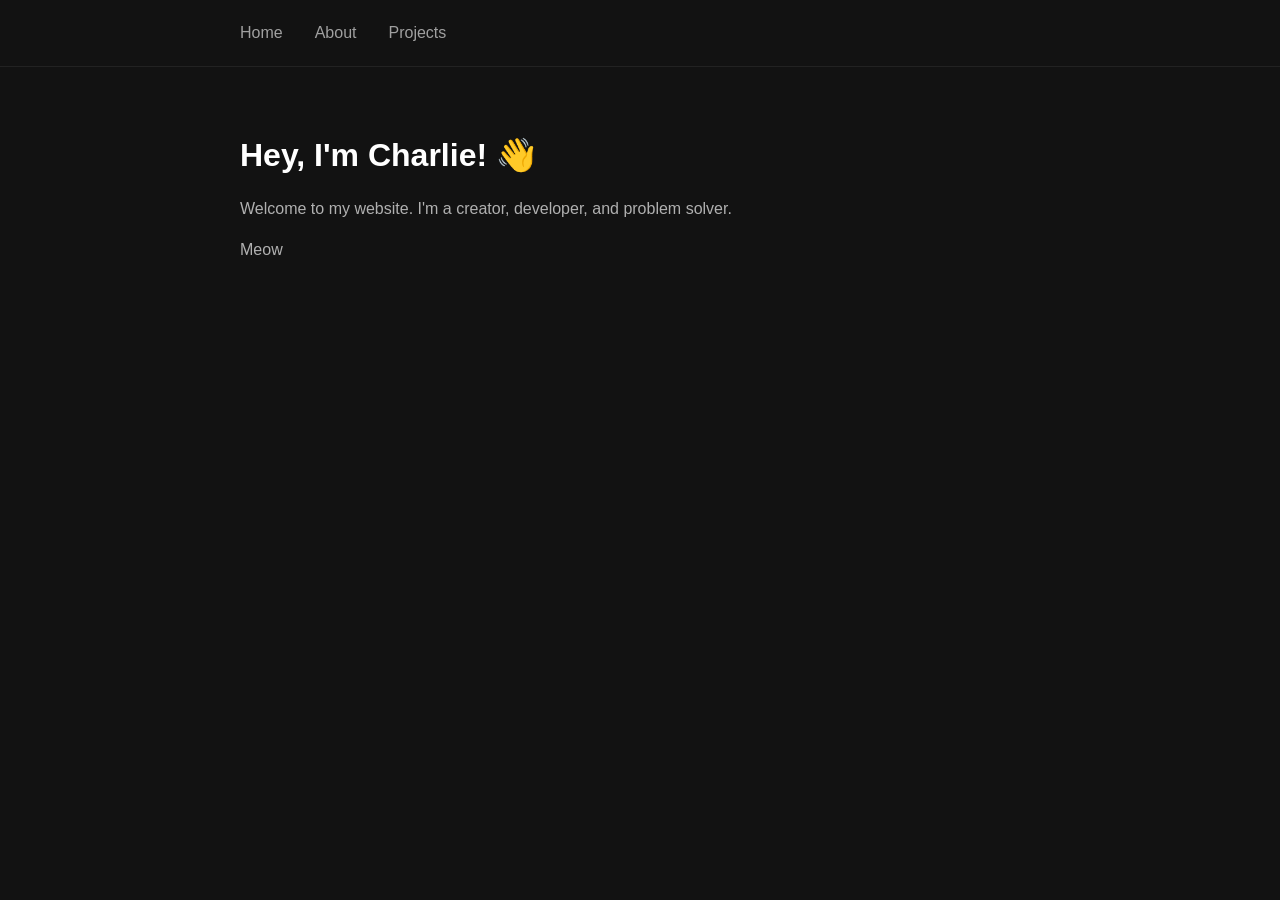
<file: index.html>
<!DOCTYPE html>
<html lang="en">
<head>
  <meta charset="UTF-8">
  <meta name="viewport" content="width=device-width, initial-scale=1.0">
  <title>Home | My Portfolio</title>
  <link rel="stylesheet" href="style.css">
</head>
<body>
  <header>
    <nav>
      <a href="/">Home</a>
      <a href="/about">About</a>
      <a href="/projects">Projects</a>
    </nav>
  </header>
  <main>
    <h1>Hey, I'm Charlie! 👋</h1>
    <p>Welcome to my website. I'm a creator, developer, and problem solver.</p>
    <p>Meow</p>
  </main>
</body>
</html>
</file>
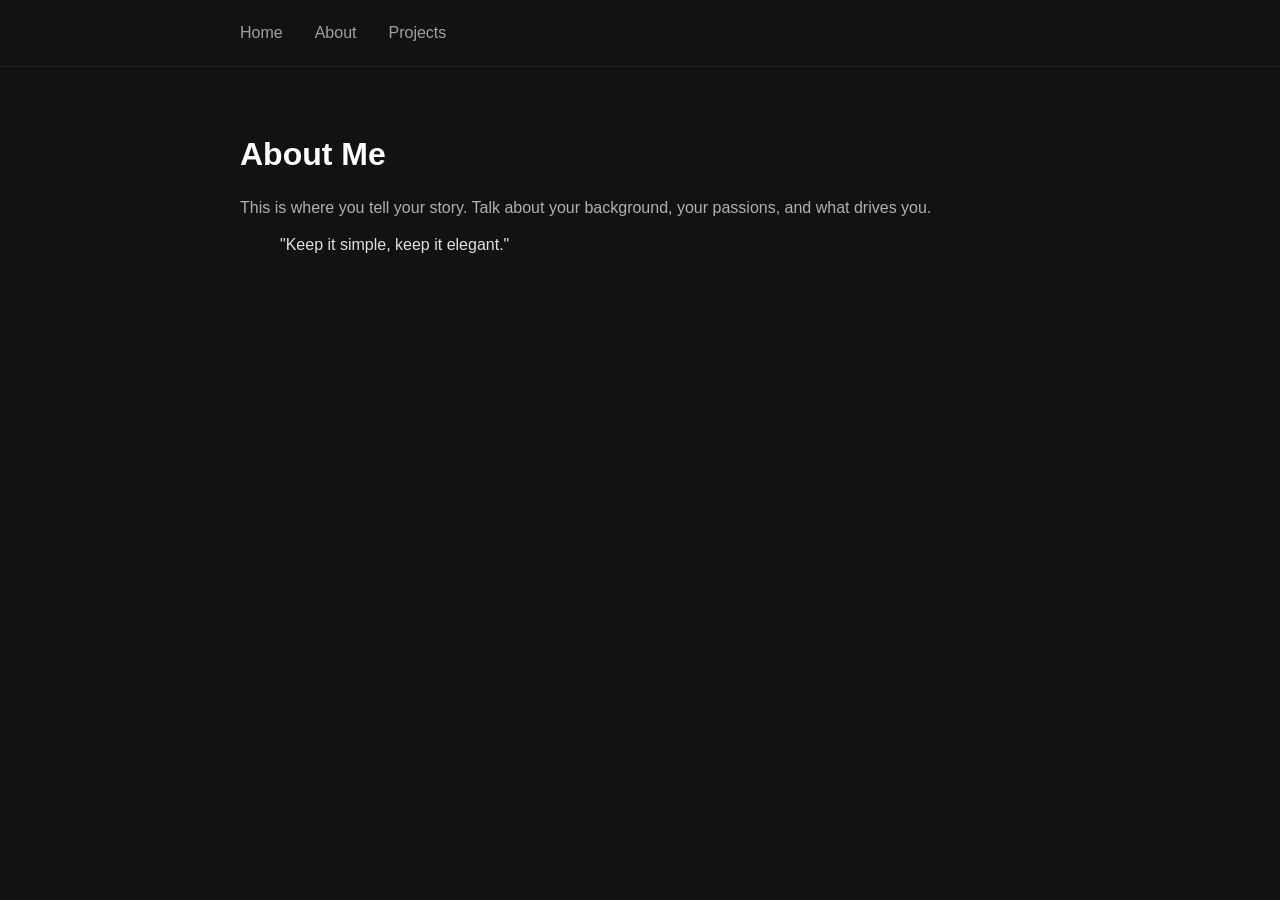
<file: about.html>
<!DOCTYPE html>
<html lang="en">
<head>
  <meta charset="UTF-8">
  <meta name="viewport" content="width=device-width, initial-scale=1.0">
  <title>About Me</title>
  <link rel="stylesheet" href="style.css">
</head>
<body>
  <header>
    <nav>
      <a href="/">Home</a>
      <a href="/about">About</a>
      <a href="/projects">Projects</a>
    </nav>
  </header>
  <main>
    <h1>About Me</h1>
    <p>This is where you tell your story. Talk about your background, your passions, and what drives you.</p>
    <blockquote>
      "Keep it simple, keep it elegant."
    </blockquote>
  </main>
</body>
</html>
</file>
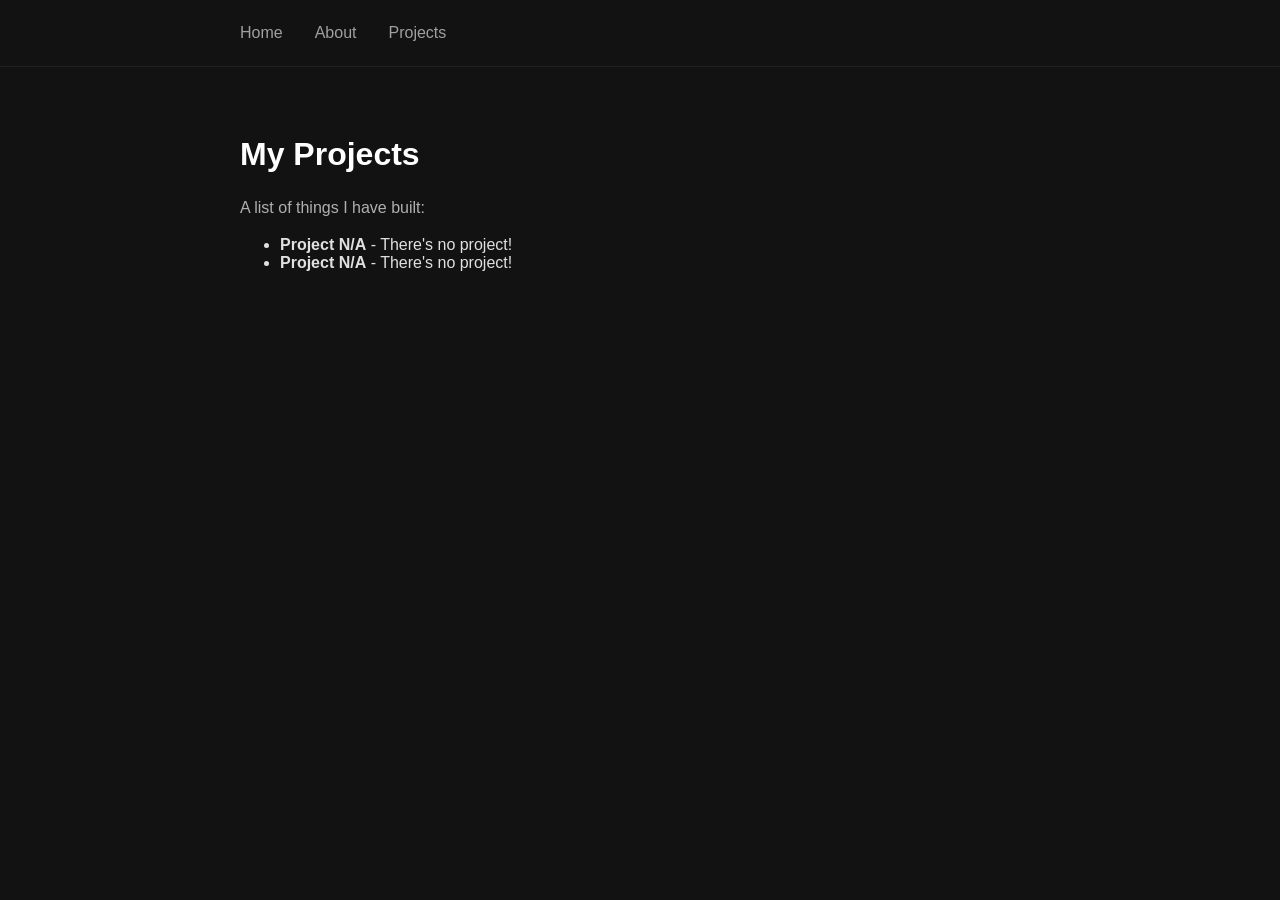
<file: projects.html>
<!DOCTYPE html>
<html lang="en">
<head>
  <meta charset="UTF-8">
  <meta name="viewport" content="width=device-width, initial-scale=1.0">
  <title>Projects</title>
  <link rel="stylesheet" href="style.css">
</head>
<body>
  <header>
    <nav>
      <a href="/">Home</a>
      <a href="/about">About</a>
      <a href="/projects">Projects</a>
    </nav>
  </header>
  <main>
    <h1>My Projects</h1>
    <p>A list of things I have built:</p>
    <ul>
      <li><strong>Project N/A</strong> - There's no project!</li>
      <li><strong>Project N/A</strong> - There's no project!</li>
    </ul>
  </main>
</body>
</html>
</file>
<file: style.css>
body {
  margin: 0;
  font-family: -apple-system, BlinkMacSystemFont, sans-serif;
  background: #121212;
  color: #e0e0e0;
}

header {
  border-bottom: 1px solid #222;
  padding: 1.5rem;
}

nav {
  max-width: 800px;
  margin: 0 auto;
  display: flex;
  gap: 2rem;
}

nav a {
  color: #a0a0a0;
  text-decoration: none;
  font-weight: 500;
}

nav a:hover {
  color: #fff;
}

main {
  max-width: 800px;
  margin: 0 auto;
  padding: 3rem 1.5rem;
}

h1 { color: #fff; }
p { line-height: 1.6; color: #b0b0b0; }
</file>
